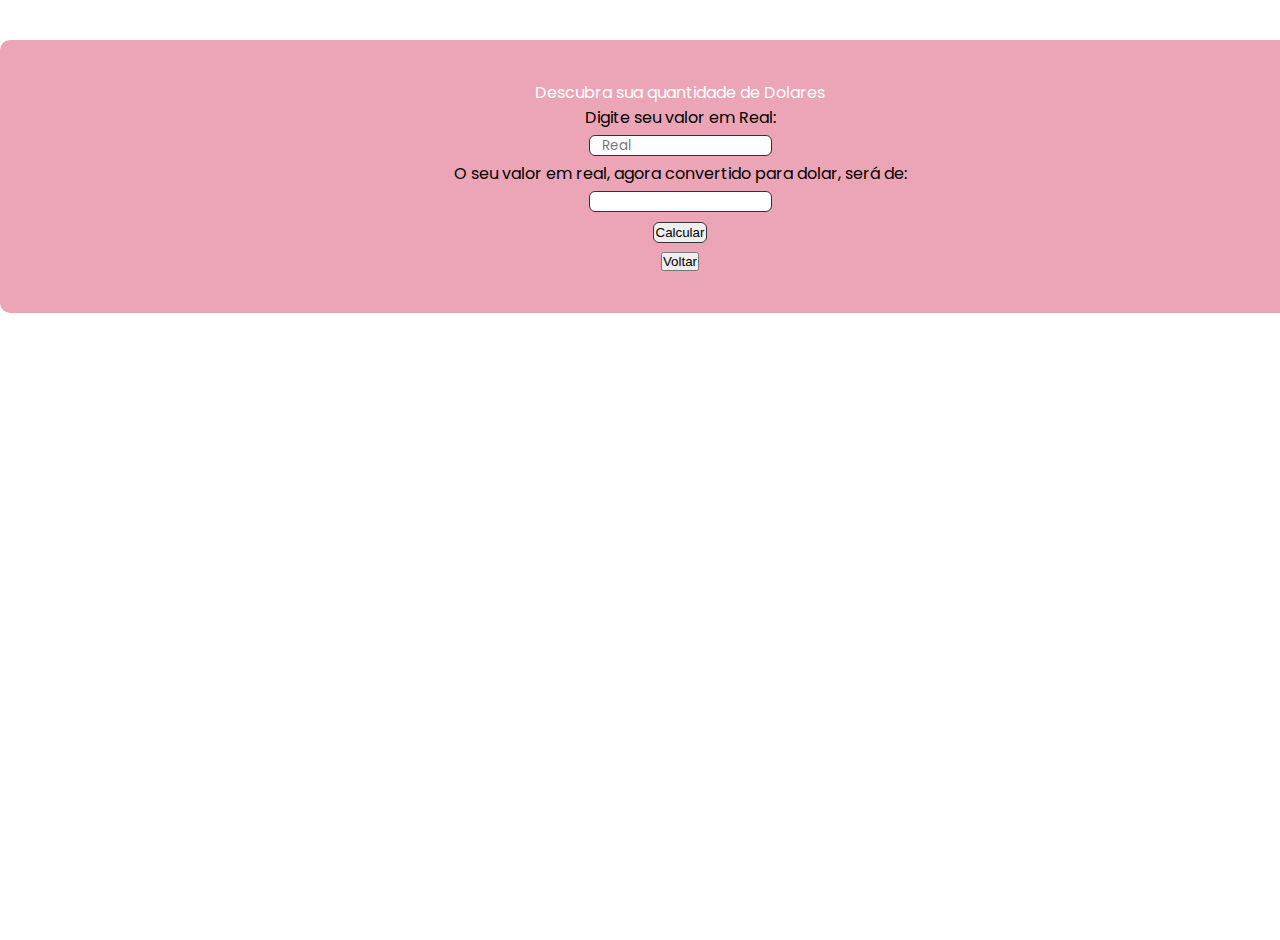
<file: dolar/dolar.html>
<!DOCTYPE html>
<html lang="pt-br">

<head>
    <meta charset="UTF-8">
    <meta http-equiv="X-UA-Compatible" content="IE=edge">
    <meta name="viewport" content="width=device-width, initial-scale=1.0">
    <script src="./js/script.js" defer></script>


    <link rel="stylesheet" href="../css/style-telas.css">
    <link rel="stylesheet" href="../css/style-global.css">

    <link href="https://cdn.jsdelivr.net/npm/bootstrap@5.2.2/dist/css/bootstrap.min.css" rel="stylesheet"
        integrity="sha384-Zenh87qX5JnK2Jl0vWa8Ck2rdkQ2Bzep5IDxbcnCeuOxjzrPF/et3URy9Bv1WTRi" crossorigin="anonymous">
    <title>Soma de valores</title>

</head>

<body>

    <!-- <script>
        console.log("Ala, o braço curto!");
        window.alert("Camisa 10");
        document.write("Sla");
    </script> -->

    <!-- <h2>Imprima sua tela aqui</h2>
    <form>
        <input type="button" value="Print" 
               onclick="window.print()" />
    </form> -->
    <div class="container">
        <div class="partet">
            <div class="text">
                <p>Descubra sua quantidade de Dolares</p>
            </div>
            <div class="conteudo">
                <form action="">
                    <p>Digite seu valor em Real:</p>
                    <input type="number" class="input" id="real" placeholder="Real" required>

                    
                    <p>O seu valor em real, agora convertido para dolar, será de:</p>
                    <input type="number" id="conversao" readonly><br>

                    <input type="button" value="Calcular" onclick="conversaoDolar()">
                </form>
            </div>
            <a href="../index.html"><input type="submit" value="Voltar"></a>

        </div>
    </div>






    <!-- Bootstrap -->
    <script src="https://cdn.jsdelivr.net/npm/@popperjs/core@2.11.6/dist/umd/popper.min.js"
        integrity="sha384-oBqDVmMz9ATKxIep9tiCxS/Z9fNfEXiDAYTujMAeBAsjFuCZSmKbSSUnQlmh/jp3"
        crossorigin="anonymous"></script>
    <script src="https://cdn.jsdelivr.net/npm/bootstrap@5.2.2/dist/js/bootstrap.min.js"
        integrity="sha384-IDwe1+LCz02ROU9k972gdyvl+AESN10+x7tBKgc9I5HFtuNz0wWnPclzo6p9vxnk"
        crossorigin="anonymous"></script>

</body>

</html>
</file>
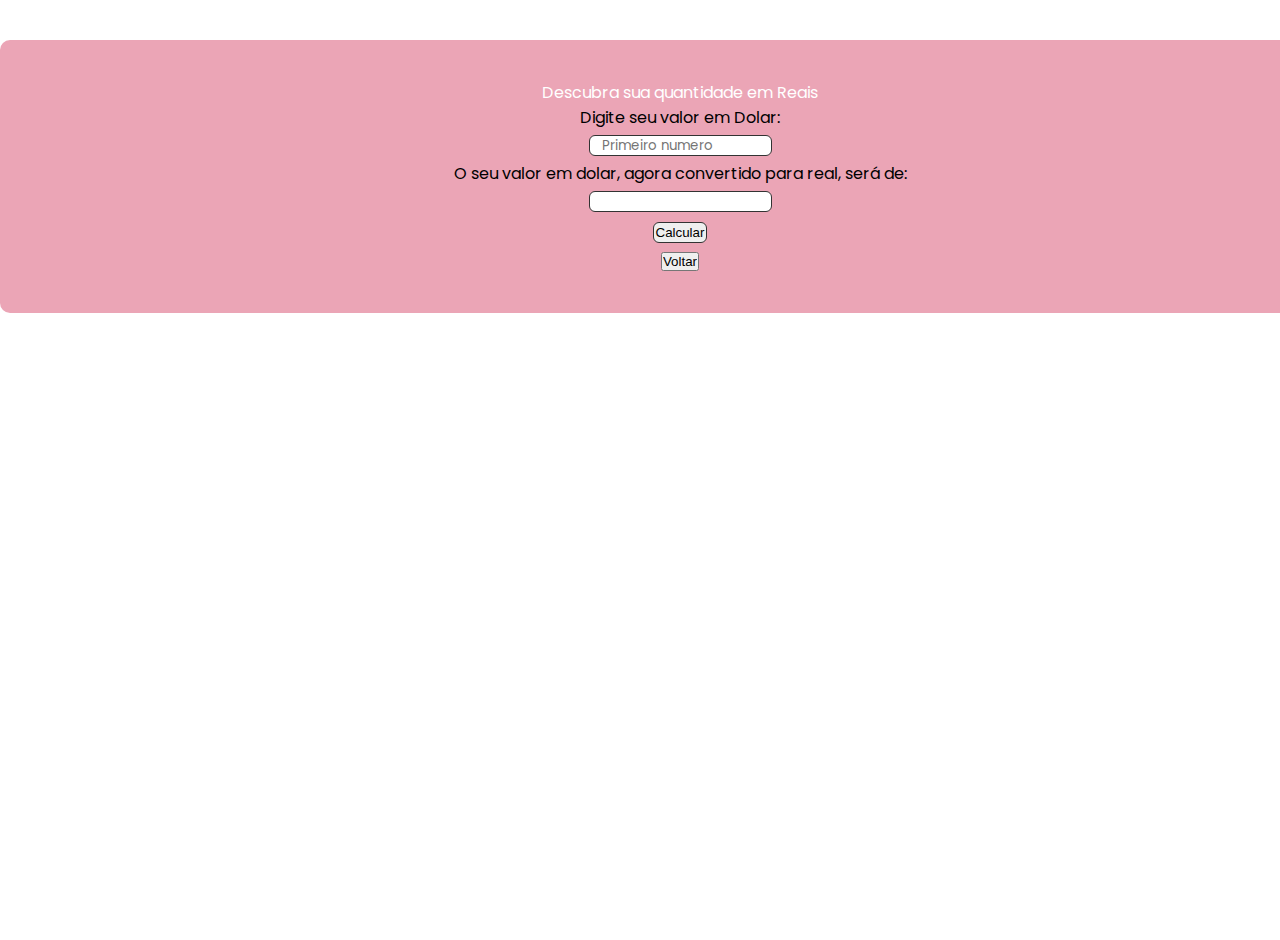
<file: real/real.html>
<!DOCTYPE html>
<html lang="pt-br">

<head>
    <meta charset="UTF-8">
    <meta http-equiv="X-UA-Compatible" content="IE=edge">
    <meta name="viewport" content="width=device-width, initial-scale=1.0">
    <script src="./js/script.js" defer></script>


    <link rel="stylesheet" href="../css/style-telas.css">
    <link rel="stylesheet" href="../css/style-global.css">

    <link href="https://cdn.jsdelivr.net/npm/bootstrap@5.2.2/dist/css/bootstrap.min.css" rel="stylesheet"
        integrity="sha384-Zenh87qX5JnK2Jl0vWa8Ck2rdkQ2Bzep5IDxbcnCeuOxjzrPF/et3URy9Bv1WTRi" crossorigin="anonymous">
    <title>Soma de valores</title>

</head>

<body>

    <!-- <script>
        console.log("Ala, o braço curto!");
        window.alert("Camisa 10");
        document.write("Sla");
    </script> -->

    <!-- <h2>Imprima sua tela aqui</h2>
    <form>
        <input type="button" value="Print" 
               onclick="window.print()" />
    </form> -->
    <div class="container">
        <div class="partet">
            <div class="text">
                <p>Descubra sua quantidade em Reais</p>
            </div>
            <div class="conteudo">
                <form action="">
                    <p>Digite seu valor em Dolar:</p>
                    <input type="number" class="input" id="dolar" placeholder="Primeiro numero" required>

                    
                    <p>O seu valor em dolar, agora convertido para real, será de:</p>
                    <input type="number" id="conversao" readonly><br>

                    <input type="button" value="Calcular" onclick="conversaoReal()">
                </form>
            </div>
            <a href="../index.html"><input type="submit" value="Voltar"></a>

        </div>
    </div>






    <!-- Bootstrap -->
    <script src="https://cdn.jsdelivr.net/npm/@popperjs/core@2.11.6/dist/umd/popper.min.js"
        integrity="sha384-oBqDVmMz9ATKxIep9tiCxS/Z9fNfEXiDAYTujMAeBAsjFuCZSmKbSSUnQlmh/jp3"
        crossorigin="anonymous"></script>
    <script src="https://cdn.jsdelivr.net/npm/bootstrap@5.2.2/dist/js/bootstrap.min.js"
        integrity="sha384-IDwe1+LCz02ROU9k972gdyvl+AESN10+x7tBKgc9I5HFtuNz0wWnPclzo6p9vxnk"
        crossorigin="anonymous"></script>

</body>

</html>
</file>
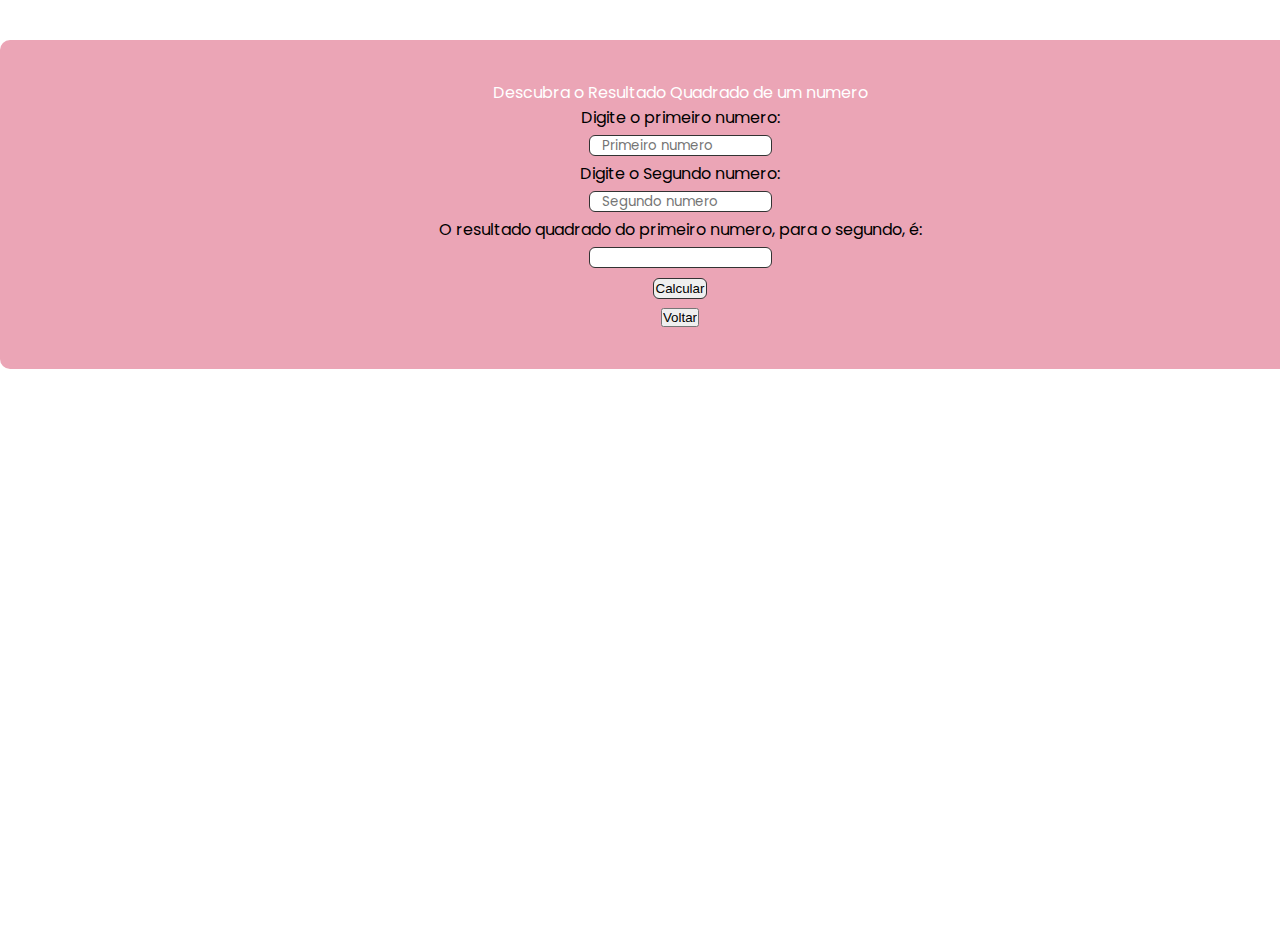
<file: resultado-quadrado/resultado-quadrado.html>
<!DOCTYPE html>
<html lang="pt-br">

<head>
    <meta charset="UTF-8">
    <meta http-equiv="X-UA-Compatible" content="IE=edge">
    <meta name="viewport" content="width=device-width, initial-scale=1.0">
    <script src="./js/script.js" defer></script>


    <link rel="stylesheet" href="../css/style-telas.css">
    <link rel="stylesheet" href="../css/style-global.css">

    <link href="https://cdn.jsdelivr.net/npm/bootstrap@5.2.2/dist/css/bootstrap.min.css" rel="stylesheet"
        integrity="sha384-Zenh87qX5JnK2Jl0vWa8Ck2rdkQ2Bzep5IDxbcnCeuOxjzrPF/et3URy9Bv1WTRi" crossorigin="anonymous">
    <title>Soma de valores</title>

</head>

<body>

    <!-- <script>
        console.log("Ala, o braço curto!");
        window.alert("Camisa 10");
        document.write("Sla");
    </script> -->

    <!-- <h2>Imprima sua tela aqui</h2>
    <form>
        <input type="button" value="Print" 
               onclick="window.print()" />
    </form> -->
    <div class="container">
        <div class="partet">
            <div class="text">
                <p>Descubra o Resultado Quadrado de um numero</p>
            </div>
            <div class="conteudo">
                <form action="">
                    <p>Digite o primeiro numero:</p>
                    <input type="number" class="input" id="numero1" placeholder="Primeiro numero" required>

                    <p>Digite o Segundo numero:</p>
                    <input type="number" class="input" name="" id="numero2" placeholder="Segundo numero" required>

                    
                    <p>O resultado quadrado do primeiro numero, para o segundo, é:</p>
                    <input type="number" id="rQuadrado" readonly><br>

                    <input type="button" value="Calcular" onclick="resultadoQuadrado()">
                </form>
            </div>
            <a href="../index.html"><input type="submit" value="Voltar"></a>

        </div>
    </div>






    <!-- Bootstrap -->
    <script src="https://cdn.jsdelivr.net/npm/@popperjs/core@2.11.6/dist/umd/popper.min.js"
        integrity="sha384-oBqDVmMz9ATKxIep9tiCxS/Z9fNfEXiDAYTujMAeBAsjFuCZSmKbSSUnQlmh/jp3"
        crossorigin="anonymous"></script>
    <script src="https://cdn.jsdelivr.net/npm/bootstrap@5.2.2/dist/js/bootstrap.min.js"
        integrity="sha384-IDwe1+LCz02ROU9k972gdyvl+AESN10+x7tBKgc9I5HFtuNz0wWnPclzo6p9vxnk"
        crossorigin="anonymous"></script>

</body>

</html>
</file>
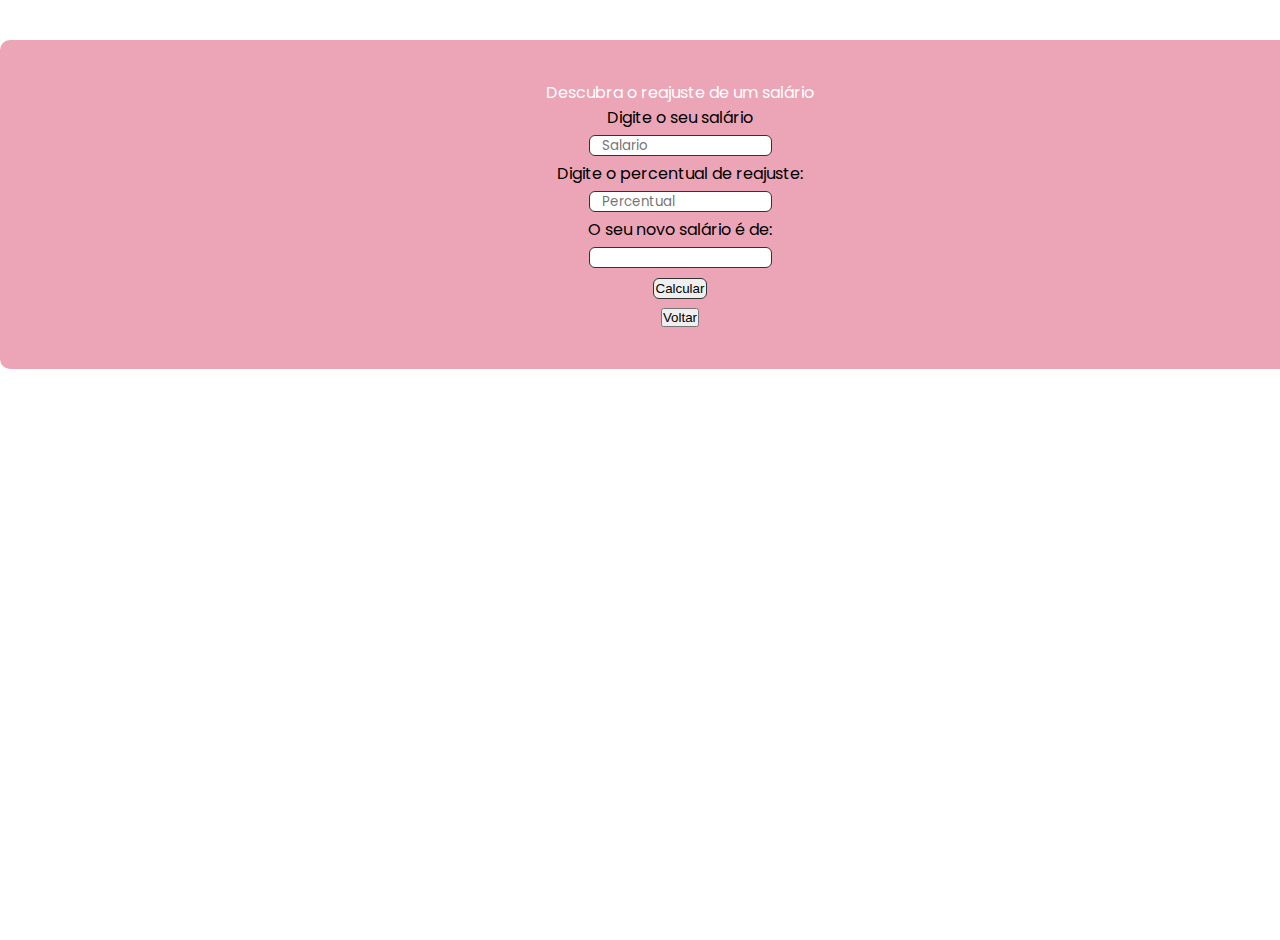
<file: salario/salario.html>
<!DOCTYPE html>
<html lang="pt-br">

<head>
    <meta charset="UTF-8">
    <meta http-equiv="X-UA-Compatible" content="IE=edge">
    <meta name="viewport" content="width=device-width, initial-scale=1.0">
    <script src="./js/script.js" defer></script>


    <link rel="stylesheet" href="../css/style-telas.css">
    <link rel="stylesheet" href="../css/style-global.css">

    <link href="https://cdn.jsdelivr.net/npm/bootstrap@5.2.2/dist/css/bootstrap.min.css" rel="stylesheet"
        integrity="sha384-Zenh87qX5JnK2Jl0vWa8Ck2rdkQ2Bzep5IDxbcnCeuOxjzrPF/et3URy9Bv1WTRi" crossorigin="anonymous">
    <title>Soma de valores</title>

</head>

<body>

    <!-- <script>
        console.log("Ala, o braço curto!");
        window.alert("Camisa 10");
        document.write("Sla");
    </script> -->

    <!-- <h2>Imprima sua tela aqui</h2>
    <form>
        <input type="button" value="Print" 
               onclick="window.print()" />
    </form> -->
    <div class="container">
        <div class="partet">
            <div class="text">
                <p>Descubra o reajuste de um salário</p>
            </div>
            <div class="conteudo">
                <form action="">
                    <p>Digite o seu salário</p>
                    <input type="number" class="input" id="salario" placeholder="Salario" required>

                    <p>Digite o percentual de reajuste:</p>
                    <input type="number" class="input" id="porcentagem" placeholder="Percentual" required>

                    <p>O seu novo salário é de:</p>
                    <input type="number" id="novosalario" readonly><br>

                    <input type="button" value="Calcular" onclick="reajusteSalario()">
                </form>
            </div>
            <a href="../index.html"><input type="submit" value="Voltar"></a>

        </div>
    </div>






    <!-- Bootstrap -->
    <script src="https://cdn.jsdelivr.net/npm/@popperjs/core@2.11.6/dist/umd/popper.min.js"
        integrity="sha384-oBqDVmMz9ATKxIep9tiCxS/Z9fNfEXiDAYTujMAeBAsjFuCZSmKbSSUnQlmh/jp3"
        crossorigin="anonymous"></script>
    <script src="https://cdn.jsdelivr.net/npm/bootstrap@5.2.2/dist/js/bootstrap.min.js"
        integrity="sha384-IDwe1+LCz02ROU9k972gdyvl+AESN10+x7tBKgc9I5HFtuNz0wWnPclzo6p9vxnk"
        crossorigin="anonymous"></script>

</body>

</html>
</file>
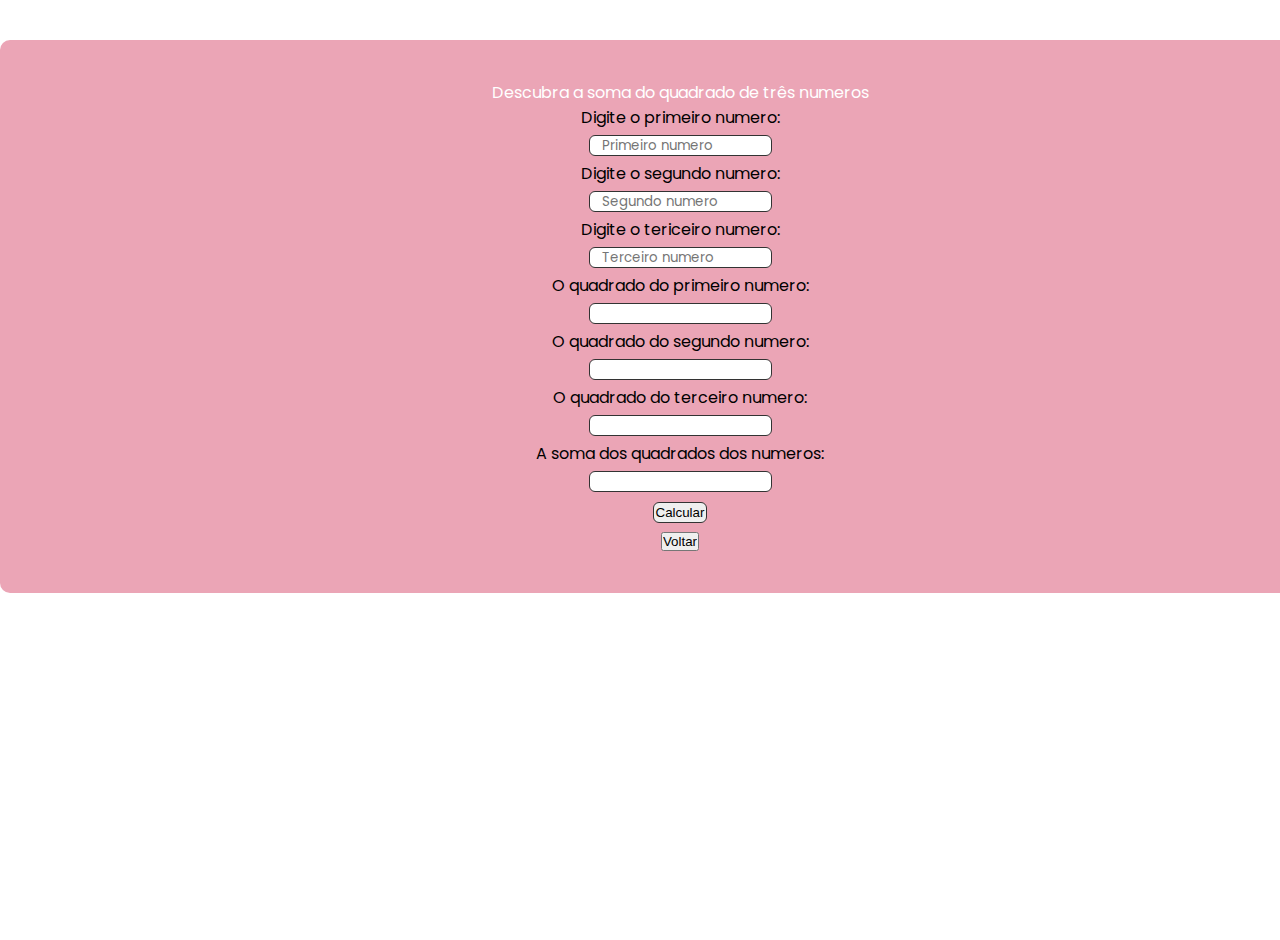
<file: soma-quadrado/somaQuadrado.html>
<!DOCTYPE html>
<html lang="pt-br">

<head>
    <meta charset="UTF-8">
    <meta http-equiv="X-UA-Compatible" content="IE=edge">
    <meta name="viewport" content="width=device-width, initial-scale=1.0">
    <script src="./js/script.js" defer></script>


    <link rel="stylesheet" href="../css/style-telas.css">
    <link rel="stylesheet" href="../css/style-global.css">

    <link href="https://cdn.jsdelivr.net/npm/bootstrap@5.2.2/dist/css/bootstrap.min.css" rel="stylesheet"
        integrity="sha384-Zenh87qX5JnK2Jl0vWa8Ck2rdkQ2Bzep5IDxbcnCeuOxjzrPF/et3URy9Bv1WTRi" crossorigin="anonymous">
    <title>Soma de valores</title>

</head>

<body>

    <!-- <script>
        console.log("Ala, o braço curto!");
        window.alert("Camisa 10");
        document.write("Sla");
    </script> -->

    <!-- <h2>Imprima sua tela aqui</h2>
    <form>
        <input type="button" value="Print" 
               onclick="window.print()" />
    </form> -->
    <div class="container">
        <div class="partet">
            <div class="text">
                <p>Descubra a soma do quadrado de três numeros</p>
            </div>
            <div class="conteudo">
                <form action="">
                    <p>Digite o primeiro numero:</p>
                    <input type="number" class="input" id="numero1" placeholder="Primeiro numero" required>

                    <p>Digite o segundo numero:</p>
                    <input type="number" class="input" id="numero2" placeholder="Segundo numero" required>

                    <p>Digite o tericeiro numero:</p>
                    <input type="number" class="input" id="numero3" placeholder="Terceiro numero" required>

                    <p>O quadrado do primeiro numero:</p>
                    <input type="number" id="qprimeiro" readonly><br>

                    <p>O quadrado do segundo numero:</p>
                    <input type="number" id="qsegundo" readonly><br>

                    <p>O quadrado do terceiro numero:</p>
                    <input type="number" id="qterceiro" readonly><br>

                    <p>A soma dos quadrados dos numeros:</p>
                    <input type="number" id="qtotal" readonly><br>

                    <input type="button" value="Calcular" onclick="quadradoNumero()">
                </form>
            </div>
            <a href="../index.html"><input type="submit" value="Voltar"></a>

        </div>
    </div>






    <!-- Bootstrap -->
    <script src="https://cdn.jsdelivr.net/npm/@popperjs/core@2.11.6/dist/umd/popper.min.js"
        integrity="sha384-oBqDVmMz9ATKxIep9tiCxS/Z9fNfEXiDAYTujMAeBAsjFuCZSmKbSSUnQlmh/jp3"
        crossorigin="anonymous"></script>
    <script src="https://cdn.jsdelivr.net/npm/bootstrap@5.2.2/dist/js/bootstrap.min.js"
        integrity="sha384-IDwe1+LCz02ROU9k972gdyvl+AESN10+x7tBKgc9I5HFtuNz0wWnPclzo6p9vxnk"
        crossorigin="anonymous"></script>

</body>

</html>
</file>
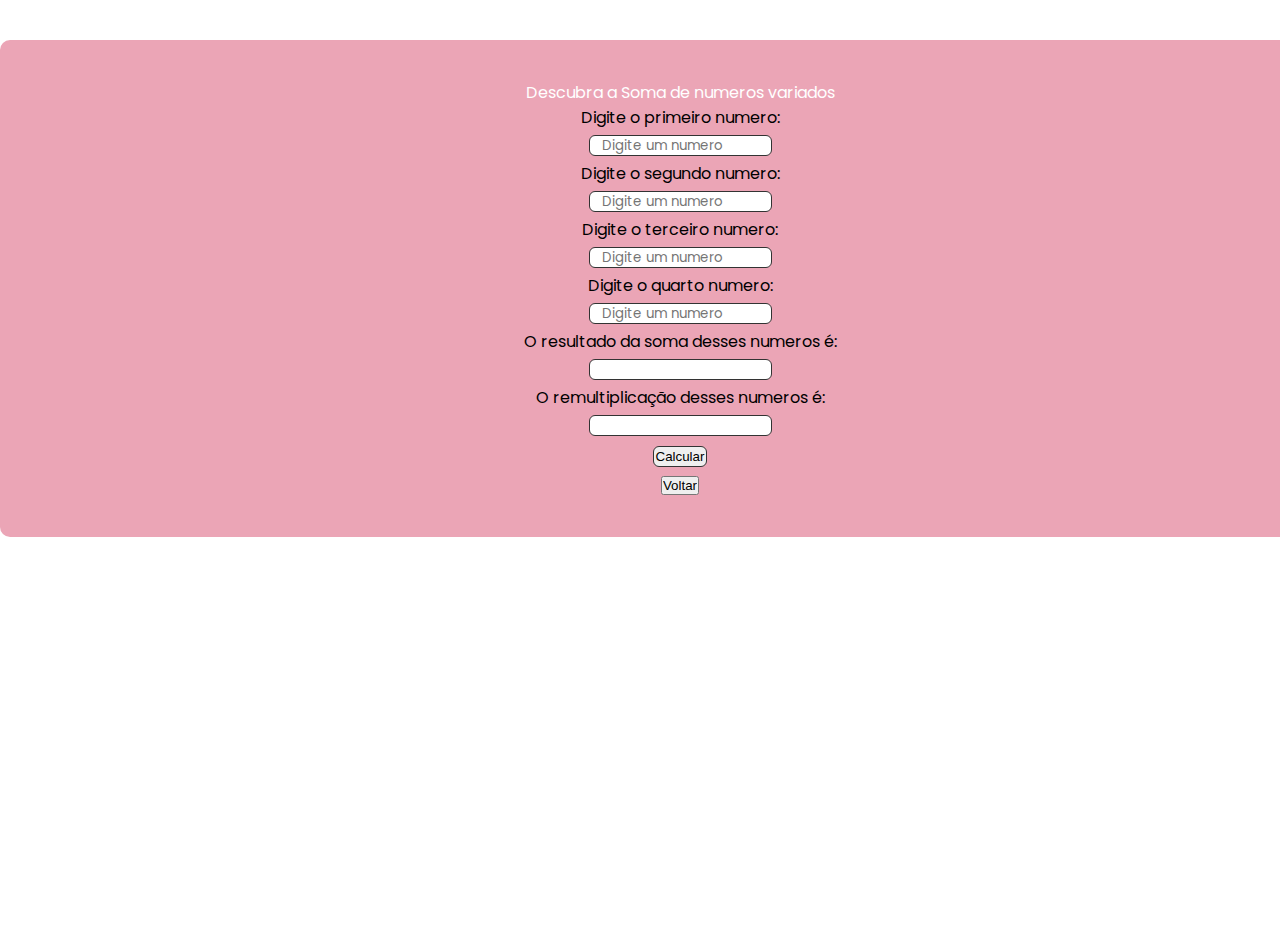
<file: somas-variadas/somasVaridadas.html>
<!DOCTYPE html>
<html lang="pt-br">

<head>
    <meta charset="UTF-8">
    <meta http-equiv="X-UA-Compatible" content="IE=edge">
    <meta name="viewport" content="width=device-width, initial-scale=1.0">
    <script src="./js/script.js" defer></script>


    <link rel="stylesheet" href="../css/style-telas.css">
    <link rel="stylesheet" href="../css/style-global.css">

    <link href="https://cdn.jsdelivr.net/npm/bootstrap@5.2.2/dist/css/bootstrap.min.css" rel="stylesheet"
        integrity="sha384-Zenh87qX5JnK2Jl0vWa8Ck2rdkQ2Bzep5IDxbcnCeuOxjzrPF/et3URy9Bv1WTRi" crossorigin="anonymous">
    <title>Soma de valores</title>

</head>

<body>

    <!-- <script>
        console.log("Ala, o braço curto!");
        window.alert("Camisa 10");
        document.write("Sla");
    </script> -->

    <!-- <h2>Imprima sua tela aqui</h2>
    <form>
        <input type="button" value="Print" 
               onclick="window.print()" />
    </form> -->
    <div class="container">
        <div class="partet">
            <div class="text">
                <p>Descubra a Soma de numeros variados</p>
            </div>
            <div class="conteudo">
                <form action="">
                    <p>Digite o primeiro numero:</p>
                    <input type="number" class="input" id="numero1" placeholder="Digite um numero" required>

                    <p>Digite o segundo numero:</p>
                    <input type="number" class="input" name="" id="numero2" placeholder="Digite um numero" required>

                    <p>Digite o terceiro numero:</p>
                    <input type="number" class="input" name="" id="numero3" placeholder="Digite um numero" required>

                    <p>Digite o quarto numero:</p>
                    <input type="number" class="input" name="" id="numero4" placeholder="Digite um numero" required>


                    <p>O resultado da soma desses numeros é:</p>
                    <input type="number" id="soma" readonly>

                    <p>O remultiplicação desses numeros é:</p>
                    <input type="number" id="multiplicacao" readonly><br>

                    <input type="button" value="Calcular" onclick="calculo()">
                </form>
            </div>
            <a href="../index.html"><input type="submit" value="Voltar"></a>

        </div>
    </div>






    <!-- Bootstrap -->
    <script src="https://cdn.jsdelivr.net/npm/@popperjs/core@2.11.6/dist/umd/popper.min.js"
        integrity="sha384-oBqDVmMz9ATKxIep9tiCxS/Z9fNfEXiDAYTujMAeBAsjFuCZSmKbSSUnQlmh/jp3"
        crossorigin="anonymous"></script>
    <script src="https://cdn.jsdelivr.net/npm/bootstrap@5.2.2/dist/js/bootstrap.min.js"
        integrity="sha384-IDwe1+LCz02ROU9k972gdyvl+AESN10+x7tBKgc9I5HFtuNz0wWnPclzo6p9vxnk"
        crossorigin="anonymous"></script>

</body>

</html>
</file>
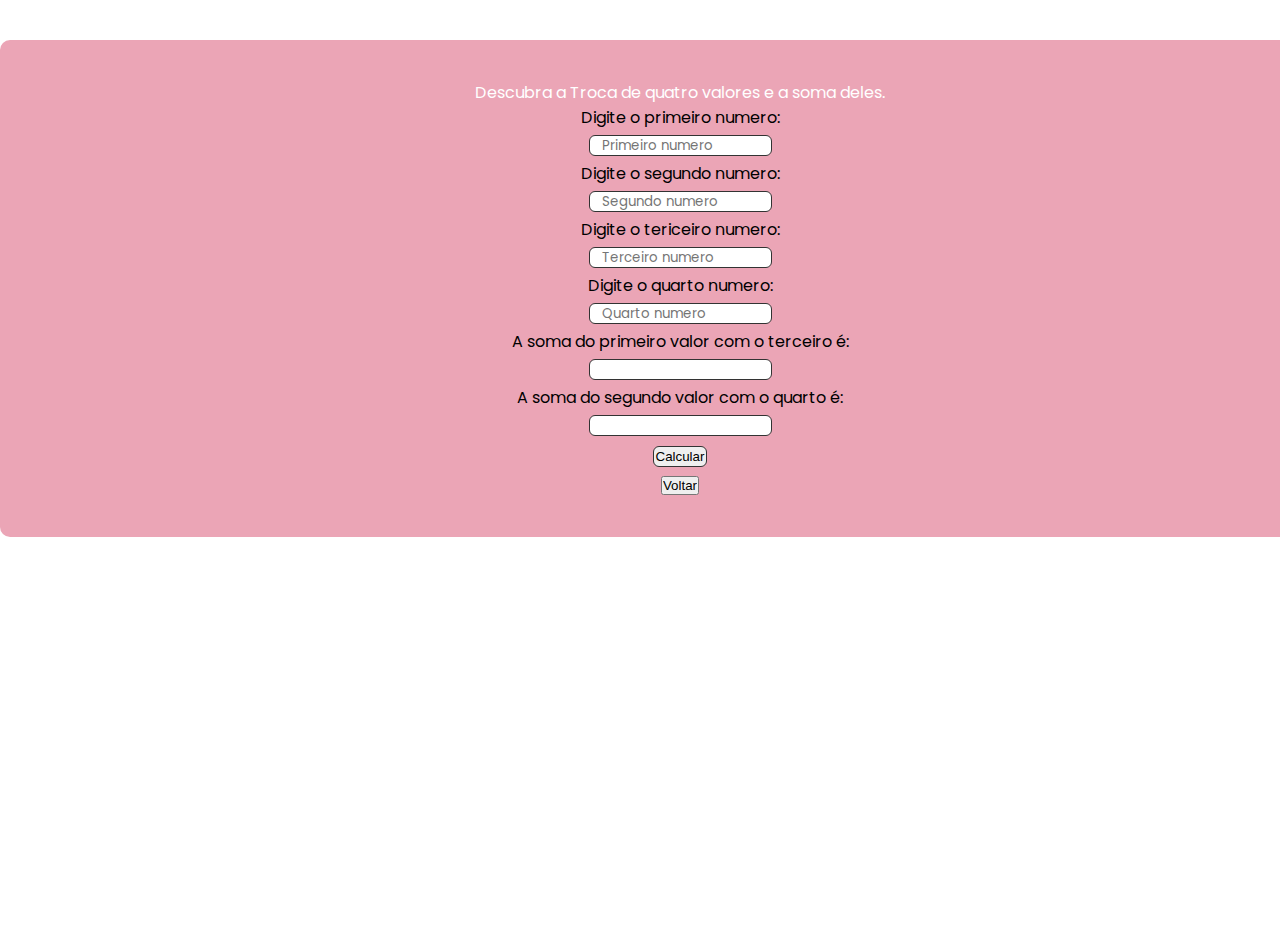
<file: troca-valor/trocaValor.html>
<!DOCTYPE html>
<html lang="pt-br">

<head>
    <meta charset="UTF-8">
    <meta http-equiv="X-UA-Compatible" content="IE=edge">
    <meta name="viewport" content="width=device-width, initial-scale=1.0">
    <script src="./js/script.js" defer></script>


    <link rel="stylesheet" href="../css/style-telas.css">
    <link rel="stylesheet" href="../css/style-global.css">

    <link href="https://cdn.jsdelivr.net/npm/bootstrap@5.2.2/dist/css/bootstrap.min.css" rel="stylesheet"
        integrity="sha384-Zenh87qX5JnK2Jl0vWa8Ck2rdkQ2Bzep5IDxbcnCeuOxjzrPF/et3URy9Bv1WTRi" crossorigin="anonymous">
    <title>Soma de valores</title>

</head>

<body>

    <!-- <script>
        console.log("Ala, o braço curto!");
        window.alert("Camisa 10");
        document.write("Sla");
    </script> -->

    <!-- <h2>Imprima sua tela aqui</h2>
    <form>
        <input type="button" value="Print" 
               onclick="window.print()" />
    </form> -->
    <div class="container">
        <div class="partet">
            <div class="text">
                <p>Descubra a Troca de quatro valores e a soma deles.</p>
            </div>
            <div class="conteudo">
                <form action="">
                    <p>Digite o primeiro numero:</p>
                    <input type="number" class="input" id="numero1" placeholder="Primeiro numero" required>

                    <p>Digite o segundo numero:</p>
                    <input type="number" class="input" id="numero2" placeholder="Segundo numero" required>

                    <p>Digite o tericeiro numero:</p>
                    <input type="number" class="input" id="numero3" placeholder="Terceiro numero" required>

                    <p>Digite o quarto numero:</p>
                    <input type="number" class="input" id="numero4" placeholder="Quarto numero" required>


                    <p>A soma do primeiro valor com o terceiro é:</p>
                    <input type="number" id="resultado1" readonly><br>

                    <p>A soma do segundo valor com o quarto é:</p>
                    <input type="number" id="resultado2" readonly><br>

                    <input type="button" value="Calcular" onclick="trocaValor()">
                </form>
            </div>
            <a href="../index.html"><input type="submit" value="Voltar"></a>

        </div>
    </div>






    <!-- Bootstrap -->
    <script src="https://cdn.jsdelivr.net/npm/@popperjs/core@2.11.6/dist/umd/popper.min.js"
        integrity="sha384-oBqDVmMz9ATKxIep9tiCxS/Z9fNfEXiDAYTujMAeBAsjFuCZSmKbSSUnQlmh/jp3"
        crossorigin="anonymous"></script>
    <script src="https://cdn.jsdelivr.net/npm/bootstrap@5.2.2/dist/js/bootstrap.min.js"
        integrity="sha384-IDwe1+LCz02ROU9k972gdyvl+AESN10+x7tBKgc9I5HFtuNz0wWnPclzo6p9vxnk"
        crossorigin="anonymous"></script>

</body>

</html>
</file>
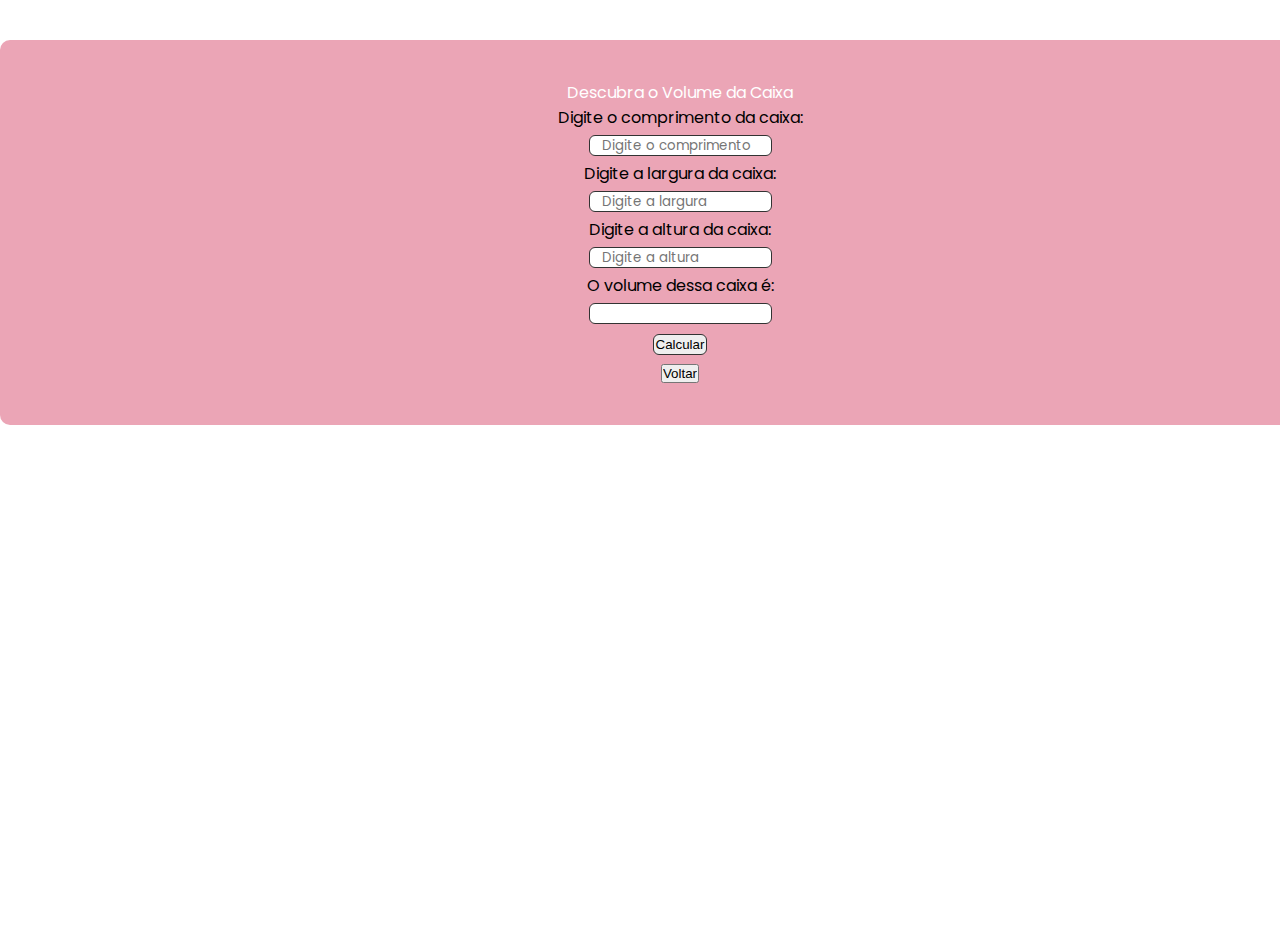
<file: volume-caixa/caixa.html>
<!DOCTYPE html>
<html lang="pt-br">

<head>
    <meta charset="UTF-8">
    <meta http-equiv="X-UA-Compatible" content="IE=edge">
    <meta name="viewport" content="width=device-width, initial-scale=1.0">
    <script src="./js/script.js" defer></script>


    <link rel="stylesheet" href="../css/style-telas.css">
    <link rel="stylesheet" href="../css/style-global.css">

    <link href="https://cdn.jsdelivr.net/npm/bootstrap@5.2.2/dist/css/bootstrap.min.css" rel="stylesheet"
        integrity="sha384-Zenh87qX5JnK2Jl0vWa8Ck2rdkQ2Bzep5IDxbcnCeuOxjzrPF/et3URy9Bv1WTRi" crossorigin="anonymous">
    <title>Soma de valores</title>

</head>

<body>

    <!-- <script>
        console.log("Ala, o braço curto!");
        window.alert("Camisa 10");
        document.write("Sla");
    </script> -->

    <!-- <h2>Imprima sua tela aqui</h2>
    <form>
        <input type="button" value="Print" 
               onclick="window.print()" />
    </form> -->
    <div class="container">
        <div class="partet">
            <div class="text">
                <p>Descubra o Volume da Caixa</p>
            </div>
            <div class="conteudo">
                <form action="">
                    <p>Digite o comprimento da caixa:</p>
                    <input type="number" class="input" id="comprimento" placeholder="Digite o comprimento" required>

                    <p>Digite a largura da caixa:</p>
                    <input type="number" class="input" name="" id="largura" placeholder="Digite a largura" required>

                    <p>Digite a altura da caixa:</p>
                    <input type="number" class="input" name="" id="altura" placeholder="Digite a altura" required>



                    <p>O volume dessa caixa é:</p>
                    <input type="number" id="volume" readonly><br>

                    <input type="button" value="Calcular" onclick="volumeCaixa()">
                </form>
            </div>
            <a href="../index.html"><input type="submit" value="Voltar"></a>

        </div>
    </div>






    <!-- Bootstrap -->
    <script src="https://cdn.jsdelivr.net/npm/@popperjs/core@2.11.6/dist/umd/popper.min.js"
        integrity="sha384-oBqDVmMz9ATKxIep9tiCxS/Z9fNfEXiDAYTujMAeBAsjFuCZSmKbSSUnQlmh/jp3"
        crossorigin="anonymous"></script>
    <script src="https://cdn.jsdelivr.net/npm/bootstrap@5.2.2/dist/js/bootstrap.min.js"
        integrity="sha384-IDwe1+LCz02ROU9k972gdyvl+AESN10+x7tBKgc9I5HFtuNz0wWnPclzo6p9vxnk"
        crossorigin="anonymous"></script>

</body>

</html>
</file>
<file: css/style-telas.css>
:root{
        --rosa:#D9375F;
        --roxo-escuro:#180A11;
        --rosinha:#FF215E;
        --rosa-claro:#eba5b6;
        --branco:#fff;
        --preto:#000;
    }

.partet{
    padding: 40px;
    background:var(--rosa-claro);
}

.text{
    font-family: 'Poppins', sans-serif;
    color:var(--branco) ;
}

p{
    font-family: 'Poppins', sans-serif;
}

.conteudo input{
    padding: 2px;
    outline: none;
    border: 1px solid #333;
    border-radius: 6px;
    margin: 5px;
}

input::placeholder{
    font-family: 'Poppins', sans-serif;
    padding: 10px;
}
</file>
<file: css/style-global.css>
@import url('https://fonts.googleapis.com/css2?family=Poppins:ital,wght@0,400;0,500;1,300&display=swap');
 
    :root{

        /* Caso a paleta seja verde */
        --branco:#fff;
        --azul-clarinho:#BBE7D3;
        --verde-claro:#5AE4A8;
        --verde-escuro:#21363A;
        --cinza-medio:#717575;
        --cinza-escuro:#5A6568;


    }


*{
    margin: 0;
    padding: 0;;
}
body{
    font-family: 'Poppins', sans-serif;
}

.container{
    width: 100%;
    height: 100vh;
    text-align: center;
}

.partet{
    margin-top: 40px;
    width: 100%;
    border-radius: 10px;
}
</file>
